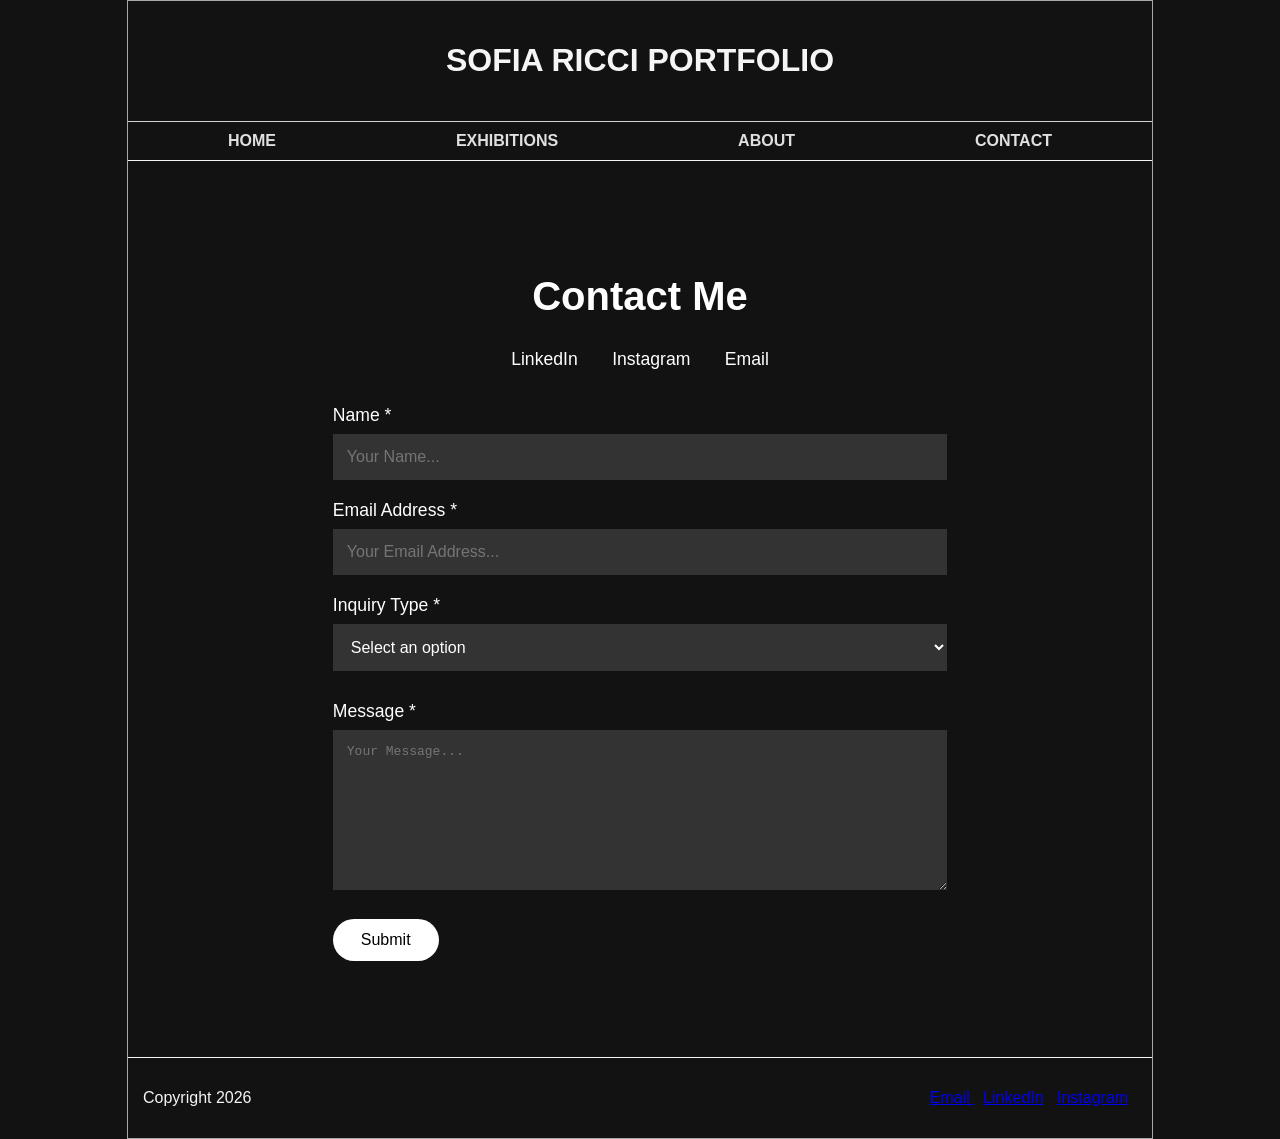
<file: contact.html>
<!DOCTYPE html>
<html lang="en">
<head>
    <meta charset="UTF-8">
    <meta name="viewport" content="width=device-width, initial-scale=1.0">
    <title>Contact | Sofia Ricci Portfolio</title>
    <link rel="stylesheet" href="portfolio.css">
</head>
<body>

<div id="wrapper">

    <header>
        <h1>SOFIA RICCI PORTFOLIO</h1>
    </header>

    <nav>
        <a href="index.html">HOME</a>
        <a href="exhibitions.html">EXHIBITIONS</a>
        <a href="about.html">ABOUT</a>
        <a href="contact.html">CONTACT</a>
    </nav>

    <main class="contact-page">
        <h2>Contact Me</h2>

        <div class="contact-icons">
            <a href="https://www.linkedin.com/" target="_blank">LinkedIn</a>
            <a href="https://www.instagram.com/" target="_blank">Instagram</a>
            <a href="mailto:your@email.com">Email</a>
        </div>

        <form class="contact-form" id="contactForm">
            <label for="name">Name *</label>
            <input type="text" id="name" name="name" placeholder="Your Name..." required>
        
            <label for="email">Email Address *</label>
            <input type="email" id="email" name="email" placeholder="Your Email Address..." required>
        
            <label for="inquiry">Inquiry Type *</label>
            <select id="inquiry" name="inquiry" required>
              <option value="">Select an option</option>
               <option value="general">General Question</option>
              <option value="collaboration">Collaboration</option>
              <option value="commission">Commission Request</option>
              <option value="exhibition">Exhibition Opportunity</option>
            </select>

            <label for="message">Message *</label>
            <textarea id="message" name="message" placeholder="Your Message..." required></textarea>
        
            <button type="submit">Submit</button>
        
            <p id="formResponse"></p>
        </form>
    </main>


    <footer>
        <p>Copyright 2026</p>
        <p> <a href="mailto:sofiamariericci@gmail.com" target="_blank">Email </a> &nbsp; 
            <a href="https://www.linkedin.com/in/sofia-ricci-27983432a" target="_blank">LinkedIn</a> &nbsp; 
            <a href="https://www.instagram.com/sofiaricciart" target="_blank">Instagram</a> &nbsp; 
        </p>
    </footer>

</div>

<script>
    document.getElementById("contactForm").addEventListener("submit", function(event) {
        event.preventDefault();
    
        const name = document.getElementById("name").value;
        const email = document.getElementById("email").value;
        const message = document.getElementById("message").value;
    
        document.getElementById("formResponse").innerHTML =
            "Thank you, " + name + "! Your message has been received.<br><br>" +
            "<strong>Name:</strong> " + name + "<br>" +
            "<strong>Inquiry Type:</strong> " + inquiry + "<br>" +
            "<strong>Email:</strong> " + email + "<br>" +
            "<strong>Message:</strong> " + message;});
    </script>

</body>
</html>
</file>
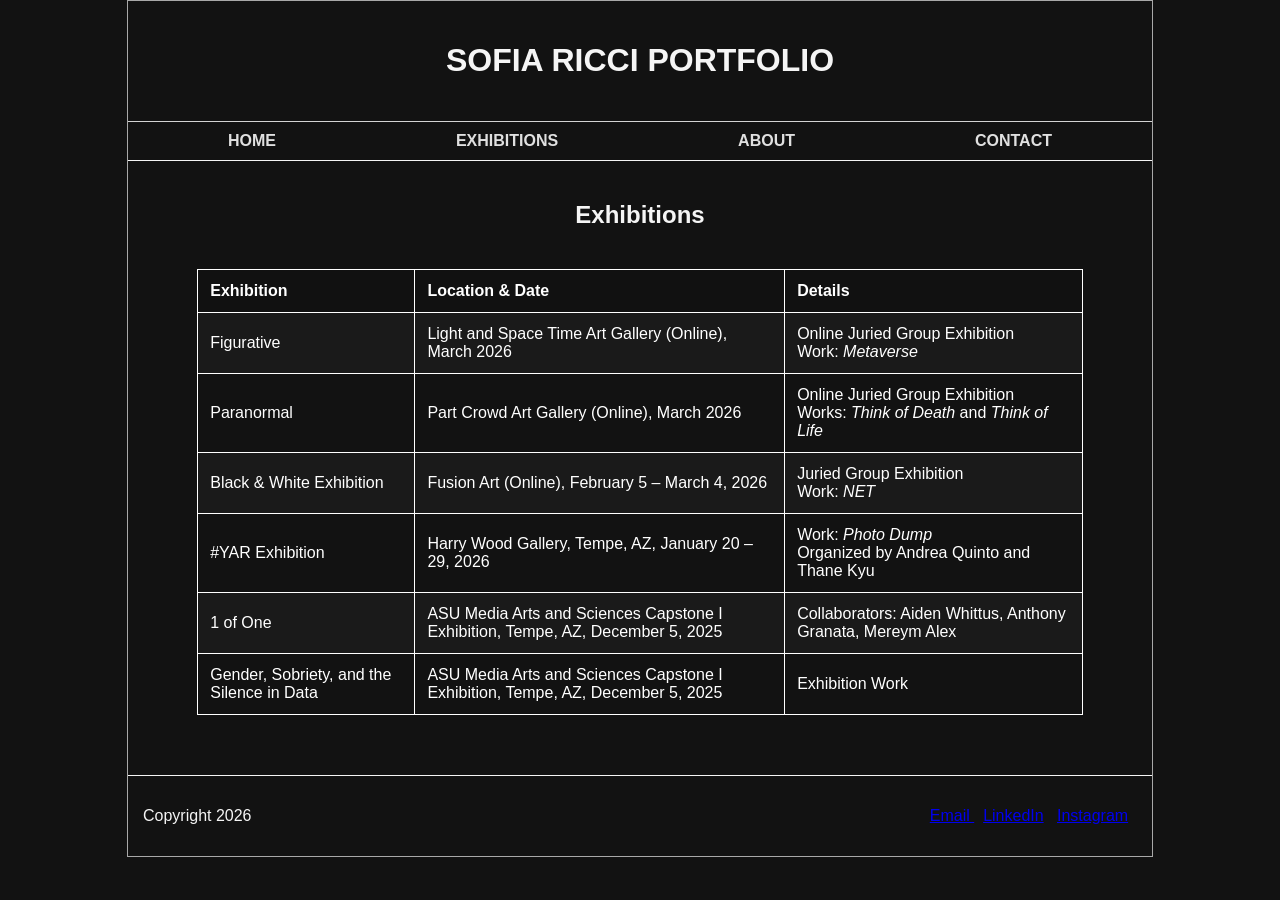
<file: exhibitions.html>
<!DOCTYPE html>
<html lang="en">
<head>
  <meta charset="UTF-8">
  <meta name="viewport" content="width=device-width, initial-scale=1.0">
  <title>Exhibitions | Sofia Ricci Portfolio</title>
  <link rel="stylesheet" href="portfolio.css">
</head>
<body>

<div id="wrapper">

  <header>
    <h1>SOFIA RICCI PORTFOLIO</h1>
  </header>

  <nav>
    <a href="index.html">HOME</a>
    <a href="exhibitions.html">EXHIBITIONS</a>
    <a href="about.html">ABOUT</a>
    <a href="contact.html">CONTACT</a>
  </nav>

  <main class="exhibitions-page">
    <h2>Exhibitions</h2>
    <table class="exhibition-table">
      <tr>
        <th>Exhibition</th>
        <th>Location & Date</th>
        <th>Details</th>
      </tr>
    
      <tr>
        <td>Figurative</td>
        <td>Light and Space Time Art Gallery (Online), March 2026</td>
        <td>Online Juried Group Exhibition<br>Work: <em>Metaverse</em></td>
      </tr>
    
      <tr>
        <td>Paranormal</td>
        <td>Part Crowd Art Gallery (Online), March 2026</td>
        <td>Online Juried Group Exhibition<br>Works: <em>Think of Death</em> and <em>Think of Life</em></td>
      </tr>
    
      <tr>
        <td>Black &amp; White Exhibition</td>
        <td>Fusion Art (Online), February 5 – March 4, 2026</td>
        <td>Juried Group Exhibition<br>Work: <em>NET</em></td>
      </tr>
    
      <tr>
        <td>#YAR Exhibition</td>
        <td>Harry Wood Gallery, Tempe, AZ, January 20 – 29, 2026</td>
        <td>Work: <em>Photo Dump</em><br>Organized by Andrea Quinto and Thane Kyu</td>
      </tr>
    
      <tr>
        <td>1 of One</td>
        <td>ASU Media Arts and Sciences Capstone I Exhibition, Tempe, AZ, December 5, 2025</td>
        <td>Collaborators: Aiden Whittus, Anthony Granata, Mereym Alex</td>
      </tr>
    
      <tr>
        <td>Gender, Sobriety, and the Silence in Data</td>
        <td>ASU Media Arts and Sciences Capstone I Exhibition, Tempe, AZ, December 5, 2025</td>
        <td>Exhibition Work</td>
      </tr>
    </table>
   
        
    </section>
  </main>

  <footer>
    <p>Copyright 2026</p>
    <p>
      <a href="mailto:sofiamariericci@gmail.com" target="_blank">Email </a> &nbsp; 
      <a href="https://www.linkedin.com/in/sofia-ricci-27983432a" target="_blank">LinkedIn</a> &nbsp; 
      <a href="https://www.instagram.com/sofiaricciart" target="_blank">Instagram</a> &nbsp; 
      </p>
  </footer>

</div>

</body>
</html>
</file>
<file: portfolio.css>
body {
    background-color:#121212;
    font-family: Helvetica, sans-serif;
    color: hsl(0, 0%, 96%);
    margin: 0;
}

#wrapper {
    width: 80%;
    margin: auto;
    border: 1px solid #A8A8A8;
}

header {
    text-align: center;
    padding: 20px;
    border-bottom: 1px solid #D3D3D3;
}

nav {
    display: flex;
    justify-content: space-around;
    border-bottom: 1px solid #f5f5f5;
    padding: 10px;
}

nav a {
    text-decoration: none;
    color: #E0E0E0;
    font-weight: bold;
}

main {
    padding: 20px;
    text-align: center;
}

.art-piece {
    height: 400px;
    margin: 30px auto;
    width: 100%;
    display: flex;
    align-items: center;
    justify-content: center;
}
.art-piece img {
    width: 100%;
    height: 100%;
    object-fit: contain;
    display: block;
}
.gallery {
    display: flex;
    height: 100%;
}

.gallery img {
    width: 25%;
    height: 100%;
    object-fit: contain;
}
.art-piece video {
    width: 100%;
    height: 100%;
    object-fit: contain;
}

.statement {
    border: 1px solid #f5f5f5;
    height: 400px;
    margin: 30px auto;
    width: 85%;
    display: flex;
    align-items: center;
    justify-content: center;
}

footer {
    border-top: 1px solid #f5f5f5;
    display: flex;
    justify-content: space-between;
    padding: 15px;
}

.about-container {
    width: 85%;
    margin: 40px auto;
    display: flex;
    gap: 40px;
    align-items: flex-start;
}

.headshot-box {
    width: 300px;
    border: 1px solid gray;
    padding: 10px;
    flex-shrink: 0;
}

.headshot-box img {
    width: 100%;
    height: auto;
    display: block;
}

.about-text {
    flex: 1;
    text-align: left;
    color: #D3D3D3;
}

.about-text h3 {
    margin-top: 0;
    margin-bottom: 10px;
    font-size: 1.5em;
    color: #D3D3D3;
}

.about-text p {
    line-height: 1.6;
    margin-bottom: 30px;
    color: #D3D3D3;
}
.contact-page {
    width: 60%;
    margin: 60px auto;
    text-align: center;
    color: white;
}

.contact-page h2 {
    font-size: 2.5em;
    margin-bottom: 30px;
}

.contact-icons {
    margin-bottom: 35px;
}

.contact-icons a {
    color: white;
    text-decoration: none;
    margin: 0 15px;
    font-size: 1.1em;
}

.contact-icons a:hover {
    color: #cccccc;
}

.contact-form {
    text-align: left;
}

.contact-form label {
    display: block;
    margin-bottom: 8px;
    margin-top: 20px;
    font-size: 1.1em;
}

.contact-form input,
.contact-form textarea {
    width: 100%;
    padding: 14px;
    border: none;
    background-color: #333;
    color: white;
    font-size: 1em;
    box-sizing: border-box;
}

.contact-form textarea {
    height: 160px;
    resize: vertical;
}

.contact-form button {
    margin-top: 25px;
    padding: 12px 28px;
    border: none;
    border-radius: 25px;
    background-color: white;
    color: black;
    font-size: 1em;
    cursor: pointer;
}

.contact-form button:hover {
    background-color: #dddddd;
}

.contact-form select {
    width: 100%;
    padding: 14px;
    border: none;
    background-color: #333;
    color: white;
    font-size: 1em;
    margin-bottom: 10px;
}


.exhibition-table {
    width: 90%;
    margin: 40px auto;
    border-collapse: collapse;
    color: white;
}

.exhibition-table th,
.exhibition-table td {
    border: 1px solid white;
    padding: 12px;
    text-align: left;
}

.exhibition-table th {
    background-color: #111;
    font-weight: bold;
}

.exhibition-table tr:nth-child(even) {
    background-color: #1a1a1a;
}
</file>
